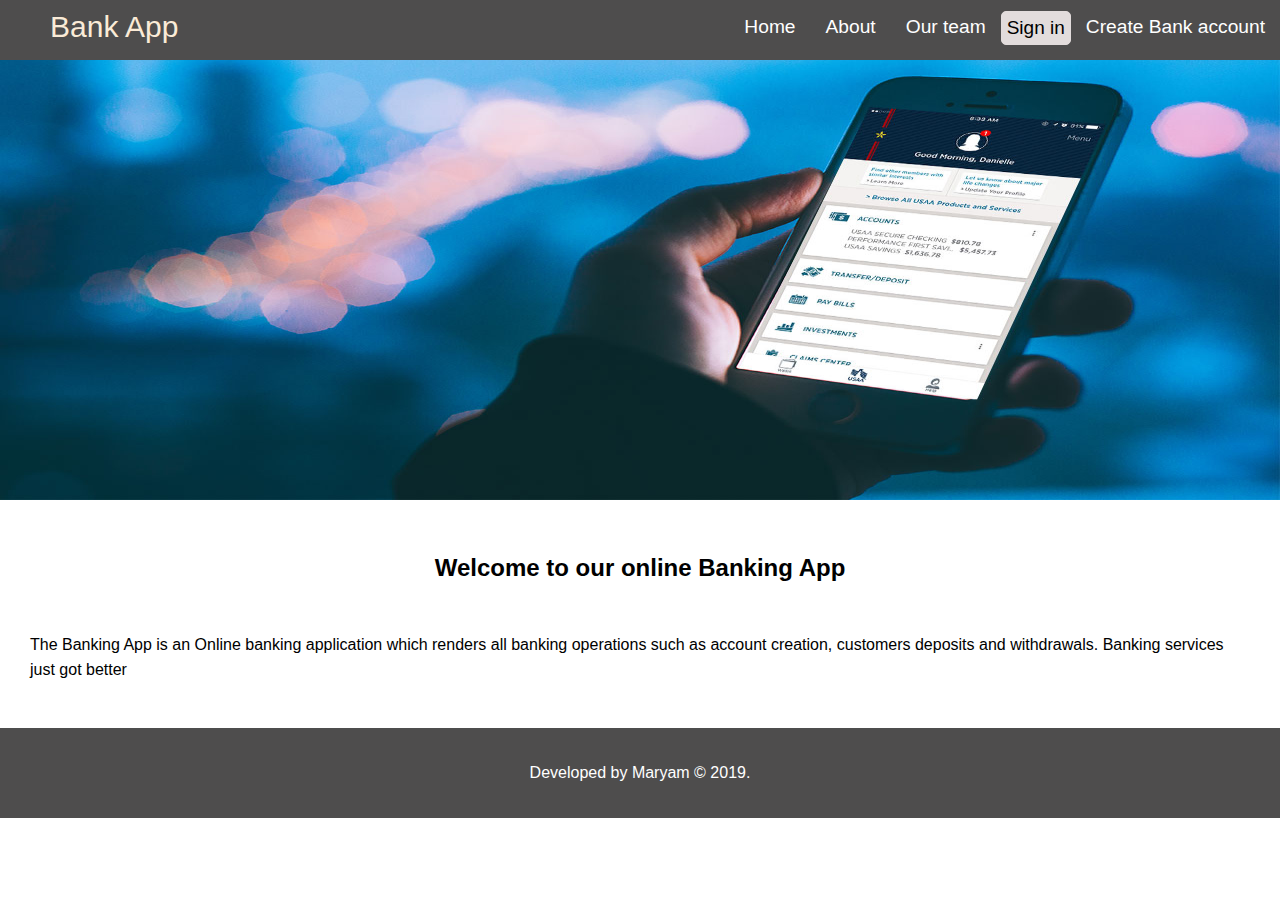
<file: UI/index.html>
<!DOCTYPE html>
<html lang="en">
    <head>
        <meta charset="UTF-8">
        <meta name="viewport" content="width=device-width, initial-scale=1.0">
        <meta http-equiv="X-UA-Compatible" content="ie=edge">
        <title>Bank App</title>
        <link href="assets/css/style.css" rel="stylesheet" type="text/css" media="screen">
        <script src="assets/js/custom.js"></script>
    </head>
    <body>
        
        <div class="container">
            <header id="menu-bar">
                <!-- load js file here -->
            </header>
            <main>
                <div id="bg-img"> <img src="assets/images/image1.jpg"> </div>
                <div>
                    <p> <h2 id="welcome"> Welcome to our online Banking App </h2></p>
                    <p id="note"> The Banking App is an Online banking application which renders all  
                        banking operations such as account creation, customers deposits and withdrawals.
                        Banking services just got better
                    </p>
                </div>
            </main>
            <footer id="footer">
                <p> Developed by Maryam &copy; 2019.</p>
            </footer>
        </div>

        <!-- login modal -->
        <div id="modal-div">
            
        </div>
    </body>
</html>
</file>
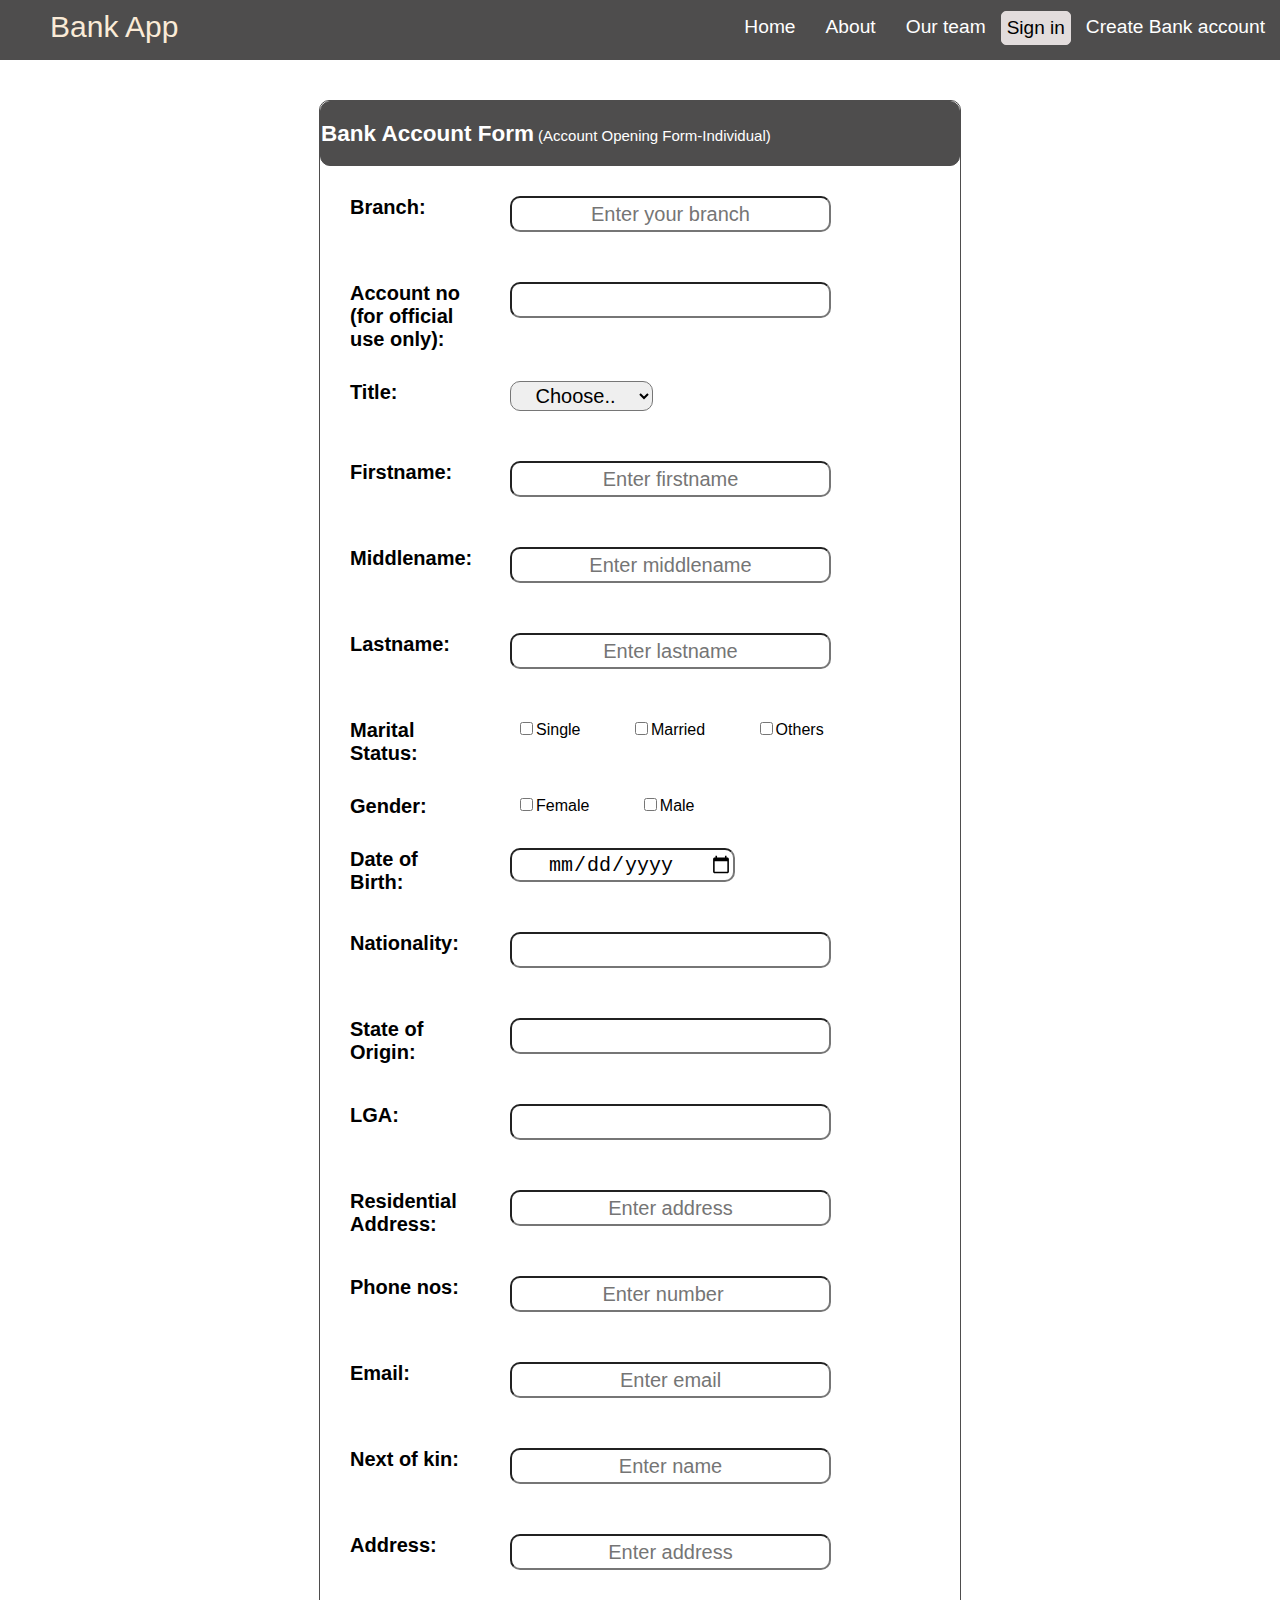
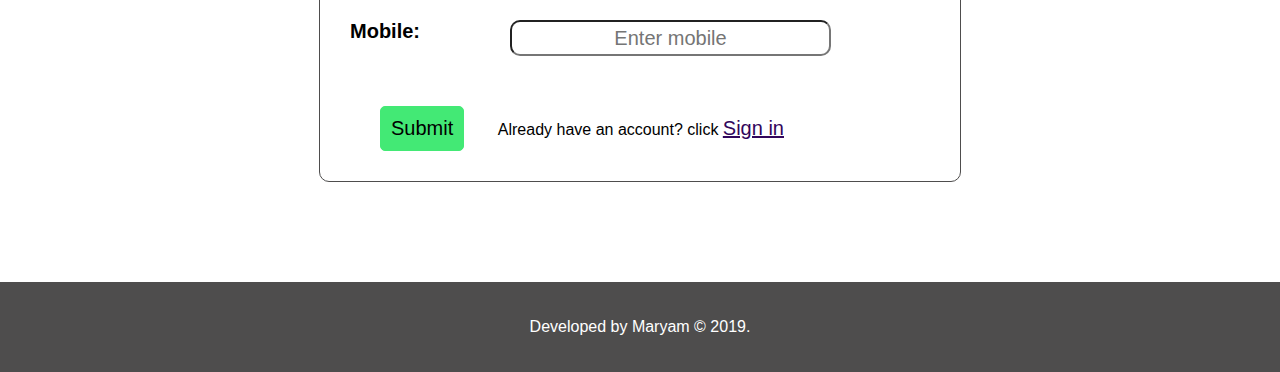
<file: UI/account-create.html>
<!DOCTYPE html>
<html lang="en">
    <head>
        <meta charset="UTF-8">
        <meta name="viewport" content="width=device-width, initial-scale=1.0">
        <meta http-equiv="X-UA-Compatible" content="ie=edge">
        <title>Bank App</title>
        <link href="assets/css/style.css" rel="stylesheet" type="text/css" media="screen">
        <script src="assets/js/custom.js"></script>
    <!-- <script src="assets/js/staff.js"></script> -->
        <style>
            form#signup-form{
                margin: 100px auto;
                width: 50%;
                border-radius: 10px; 
                border: 1px solid rgb(78, 77, 77);
            }
        </style>
    </head>
    <body>
        <div class="container">
            <header id="menu-bar">
                 <!-- load js file here -->
            </header>
            <main>
                <form id="signup-form">
                    <div class="account-header">
                        <h2> Bank Account Form</h2>
                        <span>(Account Opening Form-Individual)</span>
                    </div>
                    <div  id="form-content" style="padding-left:30px;">
                        <div class="input-groups">
                            <label>Branch:</label>
                            <div class="input-fields"> <input type="text" name="" id="" placeholder="Enter your branch" class="text-field"> </div>
                        </div>
                        <div class="input-groups">
                            <label>Account no (for official use only):</label>
                            <div class="input-fields"> <input type="text" name="" id="" placeholder="" class="text-field"> </div>
                        </div>
                        <div class="input-groups">
                            <label>Title:</label>
                            <div class="input-fields"> 
                                <select name="select">
                                    <option name="opt1" value="...">Choose..</option>
                                    <option name="opt2" value="mr">Mr</option>
                                    <option name="opt3" value="mrs">Mrs</option>
                                    <option name="opt4" value="miss">Miss</option>
                                </select> 
                            </div>
                        </div>
                        <div class="input-groups">
                            <label>Firstname:</label>
                            <div class="input-fields"> <input type="text" name="" id="" placeholder="Enter firstname" class="text-field"> </div>
                        </div>
                        <div class="input-groups">
                                <label>Middlename:</label>
                                <div class="input-fields"> <input type="text" name="" id="" placeholder="Enter middlename" class="text-field"> </div>
                            </div>
                        <div class="input-groups">
                            <label>Lastname:</label>
                            <div class="input-fields"> <input type="text" name="" id="" placeholder="Enter lastname" class="text-field"> </div>
                        </div>
                        <div class="input-groups">
                            <label>Marital Status:</label>
                            <div class="input-fields"> 
                                <input type="checkbox" name="status1" id="" value="single">Single
                                <input type="checkbox" name="status2" id="" value="married">Married
                                <input type="checkbox" name="status3" id="" value="others">Others
                            </div>
                        </div>
                        <div class="input-groups">
                            <label>Gender:</label>
                            <div class="input-fields"> 
                                <input type="checkbox" name="gender1" id="" value="girl">Female
                                <input type="checkbox" name="gender2" id="" value="boy">Male
                            </div>
                        </div>
                        <div class="input-groups">
                            <label>Date of Birth:</label>
                            <div class="input-fields"> 
                                <input type="date" name=""  id="">                    
                            </div>
                        </div>
                        <div class="input-groups">
                            <label>Nationality:</label>
                            <div class="input-fields">
                                <input list="countries-list" class="countryState">  
                                <datalist id="countries-list">
                                    <option name="opt1" value="Algeria">
                                    <option name="opt2" value="Ghana">
                                    <option name="opt3" value="Nigeria">
                                    <option name="opt4" value="South-Africa">
                                </datalist> 
                            </div>
                        </div>
                        <div class="input-groups">
                            <label>State of Origin:</label>
                            <div class="input-fields">
                                <input list="state-list" class="countryState">  
                                <datalist id="state-list">
                                    <option name="opt1" value="Abia">
                                    <option name="opt2" value="Lagos">
                                    <option name="opt3" value="Oyo">
                                    <option name="opt4" value="Kano">
                                </datalist> 
                            </div>
                        </div>
                        <div class="input-groups">
                            <label>LGA:</label>
                            <div class="input-fields">
                                <input list="lga-list" class="countryState">  
                                <datalist id="lga-list">
                                    <option name="opt1" value="Ibeju-lekki">
                                    <option name="opt2" value="Alimosho">
                                    <option name="opt3" value="Itesiwaju">
                                    <option name="opt4" value="Ajeromi">
                                </datalist> 
                            </div>
                        </div>
                        <div class="input-groups">
                            <label>Residential Address:</label>
                            <div class="input-fields"> 
                                <input type="text" name="" id="" placeholder="Enter address" class="text-field"> 
                            </div>
                        </div>
                        <div class="input-groups">
                            <label>Phone nos:</label>
                            <div class="input-fields"> 
                                <input type="number" name="" id="" placeholder="Enter number" class="text-field"> 
                            </div>
                        </div>
                        <div class="input-groups">
                            <label>Email:</label>
                            <div class="input-fields"> 
                                <input type="text" name="" id="" placeholder="Enter email" class="text-field">
                            </div>
                        </div>
                        <div class="input-groups">
                            <label>Next of kin:</label>
                            <div class="input-fields"> 
                                <input type="text" name="" id="" placeholder="Enter name" class="text-field">
                            </div>
                        </div>
                        <div class="input-groups">
                            <label>Address:</label>
                            <div class="input-fields"> 
                                <input type="text" name="" id="" placeholder="Enter address" class="text-field">
                            </div>
                        </div>
                        <div class="input-groups">
                            <label>Mobile:</label>
                            <div class="input-fields"> 
                                <input type="text" name="" id="" placeholder="Enter mobile" class="text-field">
                            </div>
                        </div>
                        <button class="btn-signup" id="btnSignup"> <a href="#"  class="btn-signin" onclick="return signinLink();"> Submit</a></button>
                        <span> Already have an account? click <a href="#" class="btn-signin" id="linkLogin" onclick="return signinLink();" style="text-decoration: underline"> Sign in</a></span>
                    </div>
                </form>
            </main>
            <footer id="footer">
                <p> Developed by Maryam &copy; 2019.</p>
            </footer>
        </div>

        
        <div id="modal-div">
           
        </div>
        <!-- end of login modal -->
    </body>
    
</html>
</file>
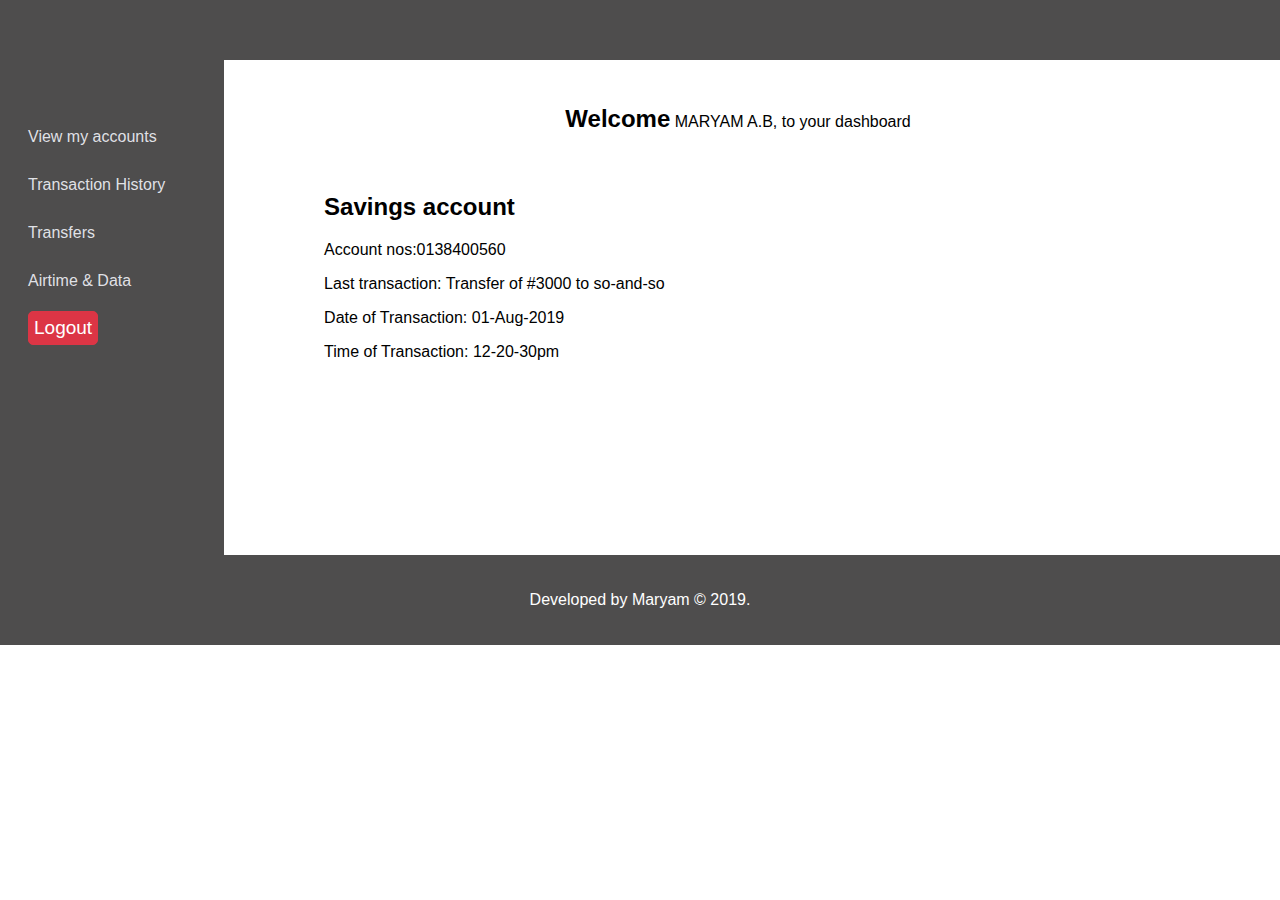
<file: UI/account-profile.html>
<!DOCTYPE html>
<html lang="en">
    <head>
        <meta charset="UTF-8">
        <meta name="viewport" content="width=device-width, initial-scale=1.0">
        <meta http-equiv="X-UA-Compatible" content="ie=edge">
        <title>Bank App</title>
        <link href="assets/css/style.css" rel="stylesheet" type="text/css" media="screen">
    </head>
    <body>
        
        <div class="container">
            <header id="nav-bar">
                <!-- load js file here -->
            </header>
            <main id="signup-form" style="border: none">
                <div class="staff-account-div">
                    <div id="column1">
                        <!-- <p><a href="account-create.html">Biodata</a></p> -->
                        <p><a href="#" onclick="return accountList()">View my accounts</a></p>
                        <p><a href="#" onclick="return transaction()">Transaction History</a></p>
                        <p><a href="#">Transfers</a></p>
                        <p><a href="#">Airtime & Data</a></p>
                        <p><a href="index.html"> <button id="logout">Logout</button></a></p>
                    </div>
                    
                    <!-- list of accounts here -->
                    <div id="column2">
                            <div id="name" style="padding-top:30px"> 
                                <h2 style="display: inline-block">Welcome</h2> <span>MARYAM A.B, to your dashboard</span>
                            </div>
                        <!-- default display -->
                        <div id="displayThis">
                            <h2>Savings account</h2>
                            <p>Account nos:0138400560</p>
                            <p>Last transaction: Transfer of #3000 to so-and-so</p>
                            <p>Date of Transaction: 01-Aug-2019</p>
                            <p>Time of Transaction: 12-20-30pm</p>
                        </div>
                        <!-- end of default display -->
                        
                        <!-- view list of all my accounts -->
                        <table id="table">
                            <tr>
                                <th>Account Type</th>
                                <th class="details">Account details</th>
                                <th>Account Creation Date</th>
                            </tr>
                            <tr>
                                <td><h3>Savings</h3> </td>
                                <td class="details">
                                    <p>Account name:Bello Maryam A</p>
                                    <p>Account nos:0138400560</p>
                                    <p>Current Balance: #100000</p>
                                </td>
                                <td class="account">26 Jul 2019 </td>
                            </tr>
                            <tr>
                                <td><h3>Savings</h3> </td>
                                <td class="details">
                                    <p>Account name:Bello Maryam A</p>
                                    <p>Account nos:0138400560</p>
                                    <p>Current Balance: #100000</p>
                                </td>
                                <td class="account">26 Sept 2018 </td>
                            </tr>
                        </table>

                        <!-- list of accounts,click to show account record -->
                        <div id="bank-record">
                            <table id="record-table">
                                <tr>
                                    <th>Account Type</th>
                                    <th class="details">Account details</th>
                                    <th>Account Creation Date</th>
                                </tr>
                                <tr id="row1">
                                    <td><h3>Savings</h3> </td>
                                    <td class="details">
                                        <p>Account name:Bello Maryam A</p>
                                        <p>Account nos:0138400560</p>
                                        <p>Current Balance: #100000</p>
                                    </td>
                                    <td class="account">26 Jul 2019 </td>
                                </tr>
                                <tr id="row2">
                                    <td><h3>Current</h3> </td>
                                    <td class="details">
                                        <p>Account name:Bello Maryam A</p>
                                        <p>Account nos:1124578935</p>
                                        <p>Current Balance: #100000</p>
                                    </td>
                                    <td class="account">26 Sept 2018 </td>
                                </tr>
                            </table>
                        </div>
                    </div>
                </div>
            </main>
            <footer id="footer">
                <p> Developed by Maryam &copy; 2019.</p>
            </footer>
        </div>

     <!-- login modal -->
        <div id="modal-div">
            
        </div>
        <!-- end of login modal -->
    </body>
    <script src="assets/js/custom.js"></script>
    <script src="assets/js/staff.js"></script>
</html>
</file>
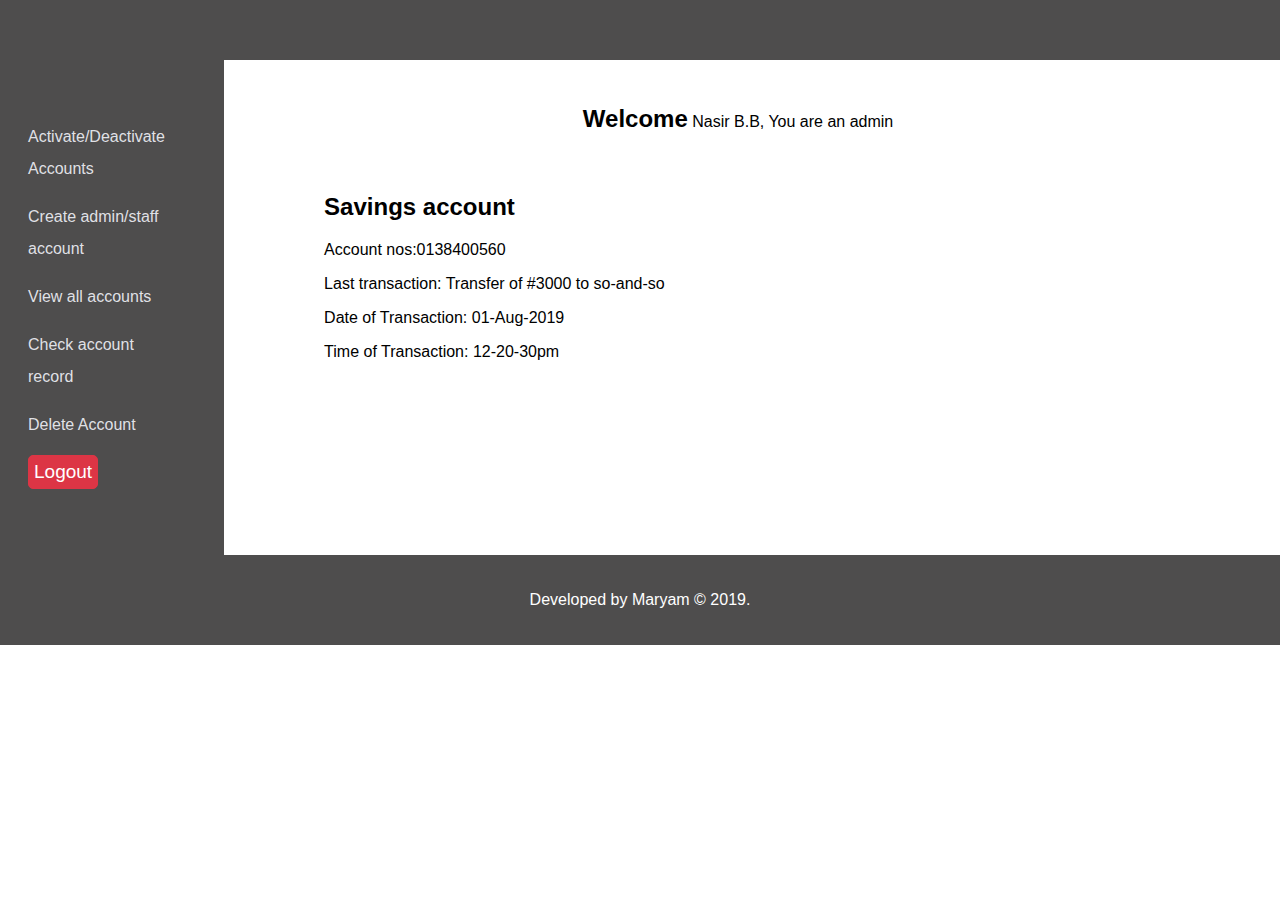
<file: UI/admin-page.html>
<!DOCTYPE html>
<html lang="en">
    <head>
        <meta charset="UTF-8">
        <meta name="viewport" content="width=device-width, initial-scale=1.0">
        <meta http-equiv="X-UA-Compatible" content="ie=edge">
        <title>Bank App</title>
        <link href="assets/css/style.css" rel="stylesheet" type="text/css" media="screen">
    </head>
    <body>
        
        <div class="container">
            <header id="nav-bar">
                <!-- load js file here -->
            </header>
            <main id="signup-form" style="border: none">
                <!-- <div style="text-align: center"><h1>Carry out user account transactions here</h1></div> -->
                <div class="staff-account-div">
                    <div id="column1">
                        <!-- <p><a href="account-create.html">Biodata</a></p> -->
                        <p><a href="#" onclick="return adminOne()">Activate/Deactivate Accounts</a></p>
                        <p><a href="signup.html" >Create admin/staff account</a></p>
                        <p><a href="#" onclick="return adminViewAccounts()">View all accounts</a></p>
                        <p><a href="#" onclick="return adminCheckRecord()">Check account record</a></p>
                        <p><a href="#" onclick="return deleteAccount()">Delete Account</a></p>
                        <p><a href="index.html"> <button id="logout">Logout</button></a></p>
                    </div>
                    
                    <!-- list of accounts here -->
                    <div id="column2">
                        <div id="name" style="padding-top:30px"> 
                            <h2 style="display: inline-block">Welcome</h2> <span>Nasir B.B, You are an admin</span>
                        </div>
                        <!-- default display -->
                        <div id="displayThis">
                            <h2>Savings account</h2>
                            <p>Account nos:0138400560</p>
                            <p>Last transaction: Transfer of #3000 to so-and-so</p>
                            <p>Date of Transaction: 01-Aug-2019</p>
                            <p>Time of Transaction: 12-20-30pm</p>
                        </div>
                        <!-- end of default display -->
                        
                        <!-- view list of all accounts -->
                        <table id="table">
                            <tr>
                                <th>Account Type</th>
                                <th class="details">Account details</th>
                                <th>Account Creation Date</th>
                            </tr>
                            <tr>
                                <td><h3>Savings</h3> </td>
                                <td class="details">
                                    <p>Account name:Bello Maryam A</p>
                                    <p>Account nos:0138400560</p>
                                    <p>Current Balance: #100000</p>
                                </td>
                                <td class="account">26 Jul 2019 </td>
                            </tr>
                            <tr>
                                <td><h3>Savings</h3> </td>
                                <td class="details">
                                    <p>Account name:Bello Maryam A</p>
                                    <p>Account nos:0138400560</p>
                                    <p>Current Balance: #100000</p>
                                </td>
                                <td class="account">26 Sept 2018 </td>
                            </tr>
                        </table>

                        <!-- activate/deactivate accounts -->
                        <table id="active-not">
                            <tr>
                                <!-- <th>Account Type</th> -->
                                <th class="details">Account details</th>
                                <th>Activate/Deactivate</th>
                            </tr>
                            <tr>
                                <td class="details">
                                    <p>Account name:Bello Maryam A</p>
                                    <p>Account nos:0138400560</p>
                                    <p>Current Balance: #100000</p>
                                    <p> Type : Savings</p>
                                </td>
                                <td class="accountSwitch">
                                    <button class="btn-activate" id="active">Activate</button>
                                    <button class="btn-deactivate">Deactivate</button>
                                </td>
                            </tr>
                            <tr>
                                <td class="details">
                                    <p>Account name:Bello Maryam A</p>
                                    <p>Account nos:0138400560</p>
                                    <p>Current Balance: #250000</p>
                                    <p> Type : Savings</p>
                                </td>
                                <td class="accountSwitch">
                                    <button class="btn-activate">Activate</button>
                                    <button class="btn-deactivate">Deactivate</button>
                                </td>
                            </tr>
                        </table>

                        <!-- list of accounts,click to show account record -->
                        <div id="bank-record">
                            <h3>Click below to check account record</h3>
                            <div id="recordLinks">
                                <p class="record"> <span> Savings: </span> 0023466236</p>
                                <p class="record"> <span> Current: </span> 1124578935</p>
                                <p class="record"> <span> Savings: </span> 1045234116</p>
                                <p class="record"> <span> Current: </span> 0044332156</p>
                                <p class="record"> <span> Current: </span> 01063452267</p>
                                <p class="record"> <span> Savings: </span> 013840060</p>
                                <p class="record"> <span> Current: </span> 1002234578</p>
                                <p class="record"> <span> Savings: </span> 1156773452</p>
                            </div>
                            

                            <table id="record-table" style="border:none;margin-left:10px;margin-top:50px">
                                <tr id="row1">
                                    <th>Account Type</th>
                                    <th class="details">Account details</th>
                                    <th>Account Creation Date</th>
                                </tr>
                                <tr id="row2">
                                    <td><h3>Savings</h3> </td>
                                    <td class="details">
                                        <p>Account name:Bello Maryam A</p>
                                        <p>Account nos:0138400560</p>
                                        <p>Current Balance: #100000</p>
                                    </td>
                                    <td class="account">26 Jul 2019 </td>
                                </tr>
                                <tr id="row3">
                                    <td><h3>Current</h3> </td>
                                    <td class="details">
                                        <p>Account name:Bello Maryam A</p>
                                        <p>Account nos:1124578935</p>
                                        <p>Current Balance: #100000</p>
                                    </td>
                                    <td class="account">26 Sept 2018 </td>
                                </tr>
                                <!-- <tr id="row4">
                                    <td><h3>Current</h3> </td>
                                    <td class="details">
                                        <p>Account name:Bello Maryam A</p>
                                        <p>Account nos:1124578935</p>
                                        <p>Current Balance: #100000</p>
                                    </td>
                                    <td class="account">26 Sept 2018 </td>
                                </tr>
                                <tr id="row5">
                                    <td><h3>Current</h3> </td>
                                    <td class="details">
                                        <p>Account name:Bello Maryam A</p>
                                        <p>Account nos:1124578935</p>
                                        <p>Current Balance: #100000</p>
                                    </td>
                                    <td class="account">26 Sept 2018 </td>
                                </tr> -->
                            </table>
                        </div>


                        <!-- delete account here -->
                        <div id="delete-account">
                            <h3>Select account to be deleted</h3>
                            <div id="delete-check">
                                <p class="delete"> <span> <input type="checkbox" name="check" id=""></span> Savings: 0023466236</p>
                                <p class="delete"> <span> <input type="checkbox" name="check" id=""></span> Current: 1124578935</p>
                                <p class="delete"> <span> <input type="checkbox" name="check" id=""></span> Savings: 1045234116</p>
                                <p class="delete"> <span> <input type="checkbox" name="check" id=""></span> Current: 0044332156</p>
                                <p class="delete"> <span> <input type="checkbox" name="check" id=""></span> Current: 01063452267</p>
                                <p class="delete"> <span> <input type="checkbox" name="check" id=""></span> Savings: 013840060</p>
                                <p class="delete"> <span> <input type="checkbox" name="check" id=""></span> Current: 1002234578</p>
                                <p class="delete"> <span> <input type="checkbox" name="check" id=""></span> Savings: 1156773452</p>
                            </div>
                        </div>
                    </div>
                </div>
            </main>
            <footer id="footer">
                <p> Developed by Maryam &copy; 2019.</p>
            </footer>
        </div>

     <!-- login modal -->
        <div id="modal-div">
           
        </div>
        <!-- end of login modal -->
    </body>
    <script src="assets/js/custom.js"></script>
    <script src="assets/js/staff.js"></script>
</html>
</file>
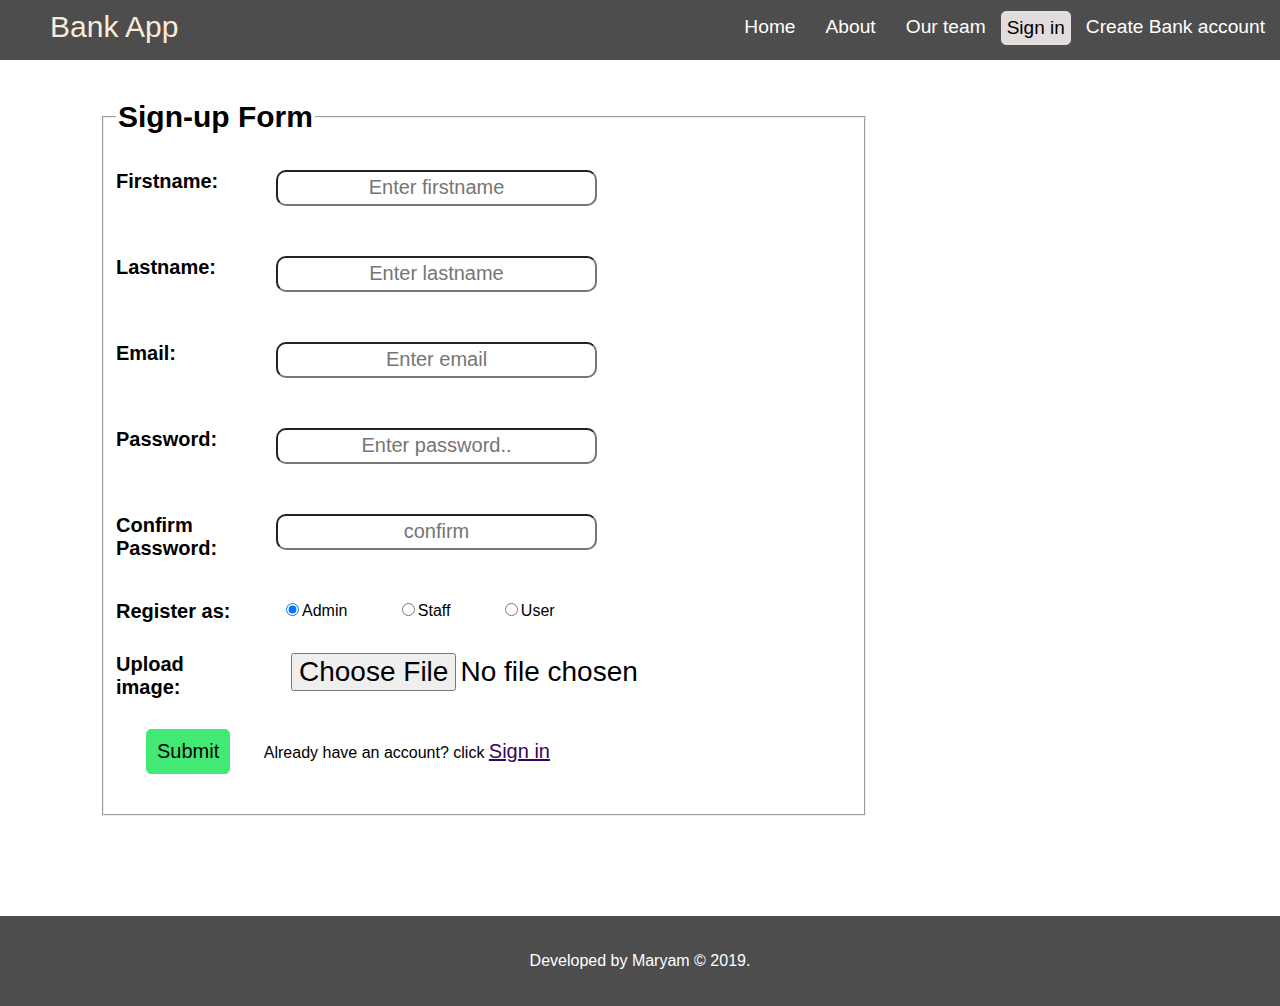
<file: UI/signup.html>
<!DOCTYPE html>
<html lang="en">
    <head>
        <meta charset="UTF-8">
        <meta name="viewport" content="width=device-width, initial-scale=1.0">
        <meta http-equiv="X-UA-Compatible" content="ie=edge">
        <title>Bank App</title>
        <link href="assets/css/style.css" rel="stylesheet" type="text/css" media="screen">
        <script src="assets/js/custom.js"></script>

        <style>
            form#signup-form{
                margin: 100px;
                width: 60%;
                border-style: none;
            }
        </style>
    </head>
    <body>
        <div class="container">
            <header id="menu-bar">
                <!-- load js file here -->
            </header>
            <main>
                <form id="signup-form">
                    <fieldset>
                        <legend style="font-size: 30px; font-weight: 600"> Sign-up Form</legend>
                        <div class="input-groups">
                            <label>Firstname:</label>
                            <div class="input-fields"> <input type="text" name="" id="" placeholder="Enter firstname" class="text-field"> </div>
                        </div>
                        <div class="input-groups">
                            <label>Lastname:</label>
                            <div class="input-fields"> <input type="text" name="" id="" placeholder="Enter lastname" class="text-field"> </div>
                        </div>
                        <div class="input-groups">
                            <label>Email:</label>
                            <div class="input-fields"> <input type="text" name="" id="" placeholder="Enter email" class="text-field"> </div>
                        </div>
                        <div class="input-groups">
                            <label>Password:</label>
                            <div class="input-fields"> <input type="text" name="" id="" placeholder="Enter password.." class="text-field"> </div>
                        </div>
                        <div class="input-groups">
                            <label>Confirm Password:</label>
                            <div class="input-fields"> <input type="text" name="" id="" placeholder="confirm" class="text-field"> </div>
                        </div>
                        <div class="input-groups">
                            <label>Register as:</label>
                            <div class="input-fields"> 
                                <input type="radio" name="person" id="" value="admin" checked>Admin
                                <input type="radio" name="person" id="" value="staff">Staff
                                <input type="radio" name="person" id="" value="user">User
                            </div>
                        </div>
                        <div class="input-groups">
                            <label>Upload image:</label>
                            <div class="image-field"> <input type="file" name="" id="" placeholder="" id="image-field" > </div>
                        </div>
                        <button class="btn-signup" id="btnSignup"> <a href="#" class="btn-signin"> Submit </a></button>
                        <span> Already have an account? click <a href="#" class="btn-signin"  style="text-decoration: underline"> Sign in</a></span> 
                    </fieldset>
                </form>
            </main>
            <footer id="footer">
                <p> Developed by Maryam &copy; 2019.</p>
            </footer>
        </div>

        
        <!-- login modal -->
        <div id="modal-div">
            
        </div>
    </body>
</html>
</file>
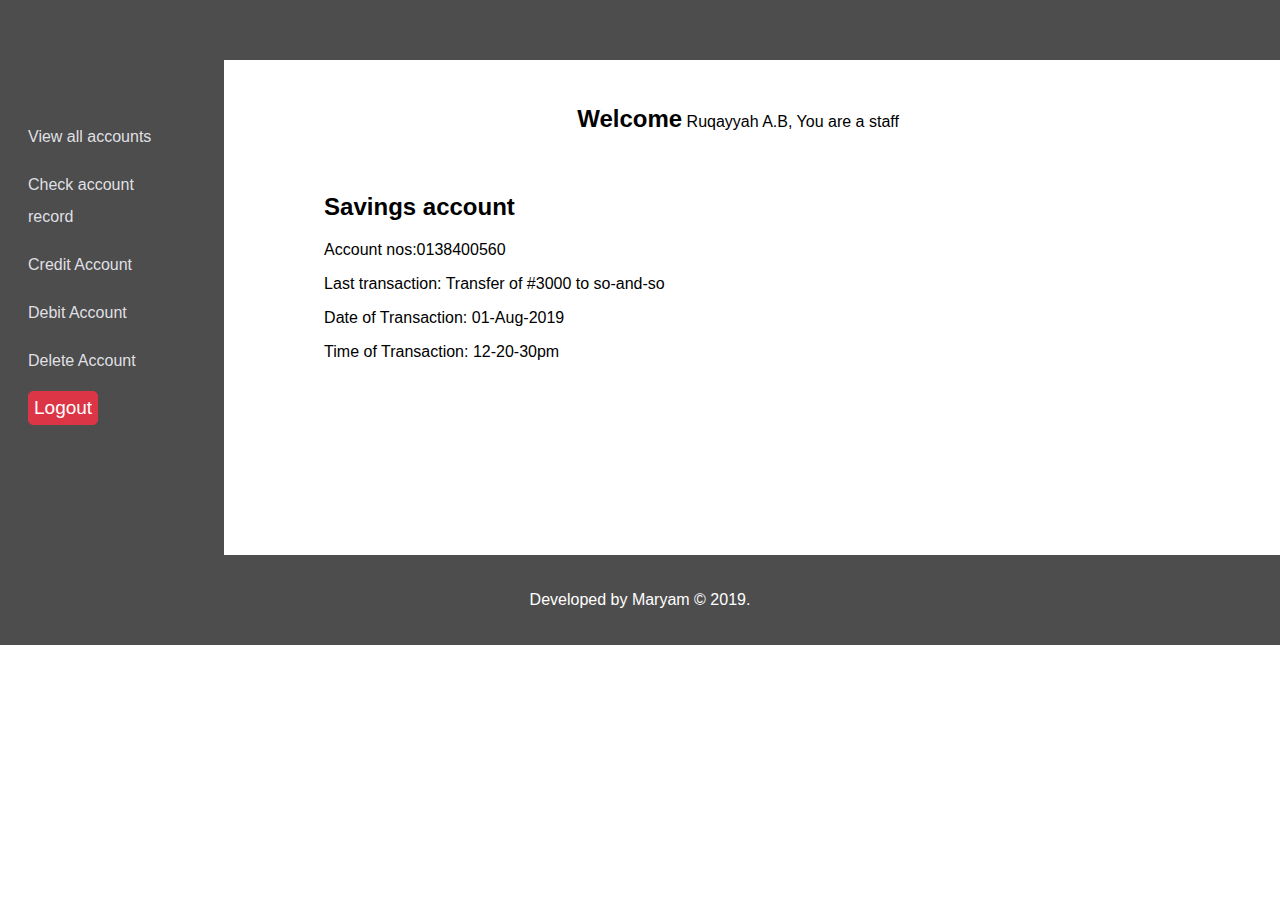
<file: UI/staff-page.html>
<!DOCTYPE html>
<html lang="en">
    <head>
        <meta charset="UTF-8">
        <meta name="viewport" content="width=device-width, initial-scale=1.0">
        <meta http-equiv="X-UA-Compatible" content="ie=edge">
        <title>Bank App</title>
        <link href="assets/css/style.css" rel="stylesheet" type="text/css" media="screen">
    </head>
    <body>
        
        <div class="container">
            <header id="nav-bar">
                <!-- load js file here -->
            </header>
            <main id="signup-form" style="border: none">
                <!-- <div style="text-align: center"><h1>Carry out user account transactions here</h1></div> -->
                <div class="staff-account-div">
                    <div id="column1">
                        <!-- <p><a href="account-create.html">Biodata</a></p> -->
                        <p><a href="#" onclick="return bankAccounts()">View all accounts</a></p>
                        <p><a href="#" onclick="return accountRecord()">Check account record</a></p>
                        <p><a href="#" onclick="return creditAccounts()">Credit Account</a></p>
                        <p><a href="#" onclick="return debitAccounts()">Debit Account</a></p>
                        <p><a href="#" onclick="return deleteAccount()">Delete Account</a></p>
                        <p><a href="index.html"> <button id="logout">Logout</button></a></p>
                    </div>
                    
                    <!-- list of accounts here -->
                    <div id="column2">
                            <div id="name" style="padding-top:30px"> 
                                <h2 style="display: inline-block">Welcome</h2> <span>Ruqayyah A.B, You are a staff</span>
                            </div>
                        <!-- default display -->
                        <div id="displayThis">
                            <h2>Savings account</h2>
                            <p>Account nos:0138400560</p>
                            <p>Last transaction: Transfer of #3000 to so-and-so</p>
                            <p>Date of Transaction: 01-Aug-2019</p>
                            <p>Time of Transaction: 12-20-30pm</p>
                        </div>
                        <!-- end of default display -->
                        
                        <!-- view list of all accounts -->
                        <table id="table">
                            <tr>
                                <th>Account Type</th>
                                <th class="details">Account details</th>
                                <th>Account Creation Date</th>
                            </tr>
                            <tr>
                                <td><h3>Savings</h3> </td>
                                <td class="details">
                                    <p>Account name:Bello Maryam A</p>
                                    <p>Account nos:0138400560</p>
                                    <p>Current Balance: #100000</p>
                                </td>
                                <td class="account">26 Jul 2019 </td>
                            </tr>
                            <tr>
                                <td><h3>Savings</h3> </td>
                                <td class="details">
                                    <p>Account name:Bello Maryam A</p>
                                    <p>Account nos:0138400560</p>
                                    <p>Current Balance: #100000</p>
                                </td>
                                <td class="account">26 Sept 2018 </td>
                            </tr>
                        </table>

                        <!-- list of accounts,click to show account record -->
                        <div id="bank-record">
                            <div id="recordLinks">
                                <h3>Click below to check account record</h3>
                                <p class="record"> <span> Savings: </span> 0023466236</p>
                                <p class="record"> <span> Current: </span> 1124578935</p>
                                <p class="record"> <span> Savings: </span> 1045234116</p>
                                <p class="record"> <span> Current: </span> 0044332156</p>
                                <p class="record"> <span> Current: </span> 01063452267</p>
                                <p class="record"> <span> Savings: </span> 013840060</p>
                                <p class="record"> <span> Current: </span> 1002234578</p>
                                <p class="record"> <span> Savings: </span> 1156773452</p>
                            </div>
                            

                            <table id="record-table" style="border:none;margin-left:10px;margin-top:50px">
                                <tr>
                                    <th>Account Type</th>
                                    <th class="details">Account details</th>
                                    <th>Account Creation Date</th>
                                </tr>
                                <tr id="row1">
                                    <td><h3>Savings</h3> </td>
                                    <td class="details">
                                        <p>Account name:Bello Maryam A</p>
                                        <p>Account nos:0138400560</p>
                                        <p>Current Balance: #100000</p>
                                    </td>
                                    <td class="account">26 Jul 2019 </td>
                                </tr>
                                <tr id="row2">
                                    <td><h3>Current</h3> </td>
                                    <td class="details">
                                        <p>Account name:Bello Maryam A</p>
                                        <p>Account nos:1124578935</p>
                                        <p>Current Balance: #100000</p>
                                    </td>
                                    <td class="account">26 Sept 2018 </td>
                                </tr>
                            </table>
                        </div>

                        <!-- delete account here -->
                        <div id="delete-account">
                            <h3>Select account to be deleted</h3>
                            <div id="delete-check">
                                <p class="delete"> <span> <input type="checkbox" name="check" id=""></span> Savings: 0023466236</p>
                                <p class="delete"> <span> <input type="checkbox" name="check" id=""></span> Current: 1124578935</p>
                                <p class="delete"> <span> <input type="checkbox" name="check" id=""></span> Savings: 1045234116</p>
                                <p class="delete"> <span> <input type="checkbox" name="check" id=""></span> Current: 0044332156</p>
                                <p class="delete"> <span> <input type="checkbox" name="check" id=""></span> Current: 01063452267</p>
                                <p class="delete"> <span> <input type="checkbox" name="check" id=""></span> Savings: 013840060</p>
                                <p class="delete"> <span> <input type="checkbox" name="check" id=""></span> Current: 1002234578</p>
                                <p class="delete"> <span> <input type="checkbox" name="check" id=""></span> Savings: 1156773452</p>
                            </div>
                        </div>

                        <!-- credit account -->
                        <div id="credit-acct">
                            <p class="record" style="line-height: 2em"> <span> <strong>Savings:</strong> </span> &nbsp;&nbsp; 0023466236 <br>
                                <span> <strong> Acccount name:  </strong> </span> &nbsp;&nbsp; Mr Yovoyon Victor <br>
                                <span> <strong> Current Balance: </strong> </span> &nbsp;&nbsp; #10,530 <br>
                                <span> <strong> Enter Amount </strong> </span> &nbsp;&nbsp;  #<input type="number" name="amt" id="amt"> <br>
                                <button class="btn-activate" id="active">Deposit</button>
                            </p>
                        </div>

                        <!-- debit account -->
                        <div id="debit-acct">
                            <p class="record" style="line-height: 2em"> <span> <strong>Savings:</strong> </span> &nbsp;&nbsp; 0023466236 <br>
                                <span> <strong> Acccount name:  </strong> </span> &nbsp;&nbsp; Mr Yovoyon Victor <br>
                                <span> <strong> Current Balance: </strong> </span> &nbsp;&nbsp; #10,530 <br>
                                <span> <strong> Enter Amount </strong> </span> &nbsp;&nbsp;  #<input type="number" name="amt" id="amt"> <br>
                                <button class="btn-activate" id="active">Withdraw</button>
                            </p>
                        </div>
                    </div>
                </div>
            </main>
            <footer id="footer">
                <p> Developed by Maryam &copy; 2019.</p>
            </footer>
        </div>

     <!-- login modal -->
        <div id="modal-div">
           
        </div>
        <!-- end of login modal -->
    </body>
    <script src="assets/js/custom.js"></script>
    <script src="assets/js/staff.js"></script>
</html>
</file>
<file: UI/assets/css/style.css>
body{
    font-family: 'Lucida Sans', 'Lucida Sans Regular', 'Lucida Grande', 'Lucida Sans Unicode', Geneva, Verdana, sans-serif;
}
.container{
    display: flex;
    flex-direction: column;
    margin: -8px -8px 0px;
    
    /* border: 1px solid red; */
}
header{
    display: flex;
    background: rgb(78, 77, 77);
    justify-content: space-between;
    width: 100%;
    height: 60px;
    position: fixed;
}
header div{
    margin-top: 10px;
    margin-left: 50px;
    font-size: 30px;
    /* border: 1px solid red; */
}
header div a{
    text-decoration: none;
    color: antiquewhite;
}
header nav ul{
    display: flex;
    list-style-type: none;
}
li button {
    background: rgb(226, 220, 220);
    border: 1px solid rgb(226, 220, 220);
    padding: 5px;
    border-radius: 5px;
    margin-top: -5px;
    color: black;
    font-size: 19px
}

ul li a{
    padding: 15px;
    text-decoration: none;
    color: white;
    font-size: 1.2em;
}
li a:hover{
    color: rgb(159, 79, 235);
}
li button:hover, li button:focus{
    border: rgb(159, 79, 235);
}

#bg-img img{
    /* border-radius: 10px; */
    margin-top: 50px;
    width: 100%;
    height: 450px;
}
h2#welcome{
    text-align: center;
    padding-top: 30px
}

#note{
    padding: 30px;
    line-height: 25px
}

footer{
    background: rgb(78, 77, 77);
    height: 70px;
    text-align: center;
    color: white;
    margin-bottom: -10px;
    padding-top: 20px;
}
label{
    /* border: 1px solid red; */
    width: 120px;
    font-size: 20px;
    font-weight: bold;
}
.input-groups{
    display: flex;
    padding-top: 30px;

}
input.text-field,select,input[type="date"], input.countryState{
    width: 100%;
    border-radius: 10px;
    height: 30px;
    text-align: center;
    font-size: 20px;
    margin-bottom: 20px;
    margin-left: 40px;
}
input[type="radio"],input[type="checkbox"]{
    margin-left: 50px;
}
input[type="file"]{
    /* margin-bottom: 20px; */
    width: 100%;
    font-size: 28px;
    margin-left: 55px;
}

.btn-submit, .btn-signup{
    background: rgb(67, 233, 117);
    border: 1px solid rgb(67, 233, 117);
    padding: 10px;
    border-radius: 5px;
    margin: 30px;
    font-size: 20px;
    /* border: 1px solid red; */
}
button a{
    text-decoration: none;
    color: black
}
span a{
    text-decoration: none;
    font-size: 20px;
    color: rgb(50, 6, 92);
}
span a:hover{
    color: black;
}
#forgot-password{
    margin-left: 130px;
    margin-top: -30px;
}
#modal-div{
    /* border: 1px solid red; */
    /* display: none; */
    width: 50%;
    height: 50%;
    position: fixed;
    right: 0px;
    top: 100px;
    z-index: 1;
}
#modal-content{
    background: rgb(219, 215, 215);
    /* margin: auto; */
    padding: 0 0 20px 20px;
    width: 80%;
    border-radius: 30px;
    position: relative;
    right: -90px;
    -webkit-animation-name: topanimation;
    -webkit-animation-duration: 0.4s;
    animation-name: topanimation;
    animation-duration: 0.8s
   
}

@-webkit-keyframes topanimation {
    from {top:-100px; opacity:0} 
    to {top:0; opacity:1}
  }
  
  @keyframes topanimation {
    from {top:-100px; opacity:0}
    to {top:0; opacity:1}
  }
#close{
    float: right;
    color: white;
    font-size: 28px;
    font-weight: bold;
    background-color: red;
    padding: 5px;
    height: 27px;
    border-top-right-radius: 30px
}

span#close:hover{
    cursor: default;
    
}


/* styling for account-profile page below */
#signup-form{
    margin: 100px auto;
    width: 80%;
    border-radius: 10px; 
    border: 1px solid rgb(78, 77, 77);
}
.account-div{
    display: flex;
    margin-top: 30px;
    padding-left:30px;
}
#col1{
    /* border: 1px solid red; */
    width: 50%;
}
#col2{
    /* border: 1px solid red; */
    width: 80%;
    margin-left: -70px;
    margin-bottom: 20px
}
#name{
    margin-top: -50px;
    padding: 20px 0px;
    text-align: center;
    /* border: 1px solid red; */
    /* width: 100%; */
}
table#table,table#record-table,table#active-not,div#delete-account,
div #credit-acct, div #debit-acct
{
    display:none;
}
/* ul#hideThis{
    display: none;
}
ul#hideThis li{
    list-style: none;
    line-height: 2em;
    font-size: 25px;
    font-weight: 400;
} */
table#table{ 
    width: 100%;
    margin-left: -30px;
    border: none;
}
table, th,td{
    border: 2px solid black;
    border-collapse: collapse;
    /* margin-top: -30px  */
}
td{
   padding:0px 20px
}
#table .details{
    width: 60%;
    font-size: 20px; 
}
ul.details-list{
    list-style: circle;
    line-height: 2em;
}

/* admin/staff account creation*/
.account-header{
    background: rgb(78, 77, 77);
    color: white;
    border-radius: 10px; 
    border: 1px solid rgb(78, 77, 77);
    font-size: 15px;
}
div.account-header h2{
    font-weight: 600;
    display: inline-block
}


/* account profile*/
#logout{
    background: rgb(220, 53, 69);
    border: 1px solid rgb(220, 53, 69);
    padding: 5px;
    border-radius: 5px;
    margin-top: -5px;
    color: white;
    font-size: 19px
}
.btn-activate{
    background: rgb(67, 233, 117);
    border: 1px solid rgb(67, 233, 117);
    padding: 10px;
    border-radius: 5px;
    margin: 30px;
    font-size: 20px;
    color: white;
    font-weight: bold
}
.btn-deactivate{
    background: rgb(220, 53, 69);
    border: 1px solid rgb(220, 53, 69);
    padding: 10px;
    border-radius: 5px;
    font-weight: bold;
    color: white;
    font-size: 20px;
}

/* staff page */
#nav-bar div h2{
    margin-top:-10px;
    padding-right: 150px;
    color: white;
    margin-right: 250px;
}
 .staff-account-div{
    display: flex;
    margin-top: -45px;
    height: 500px;
    /* padding-left:30px; */
    /* border: 1px solid red; */
    margin-left: -150px;
    margin-bottom: -100px
}
#bank-record p span{
    text-decoration: underline;
    cursor: pointer;
}
#column1 p a{
    color: rgba(234, 235, 241, 0.945);
    text-decoration: none;
    line-height: 2em
}
#column1{
    padding: 50px;
    width: 15%;
    background: rgb(78, 77, 77);
}
#column2{
    width: 85%;
    margin-left: 100px;
    margin-bottom: 20px;
    margin-top: 50px;
    /* border: 1px solid red; */
}
.account-table td{
    line-height:8px;
}
#bank-record{
    display: none;
    margin-top: -30px;
 }
 table#record-table{
     width: 100%;
 }
 #record-table td{
    padding: 10px
 }
 table#active-not{
    border: none;
 }
 #active-not th.details,#record-table th.details{
     width: 50%
     /* padding-left: 90px */
 }
</file>
